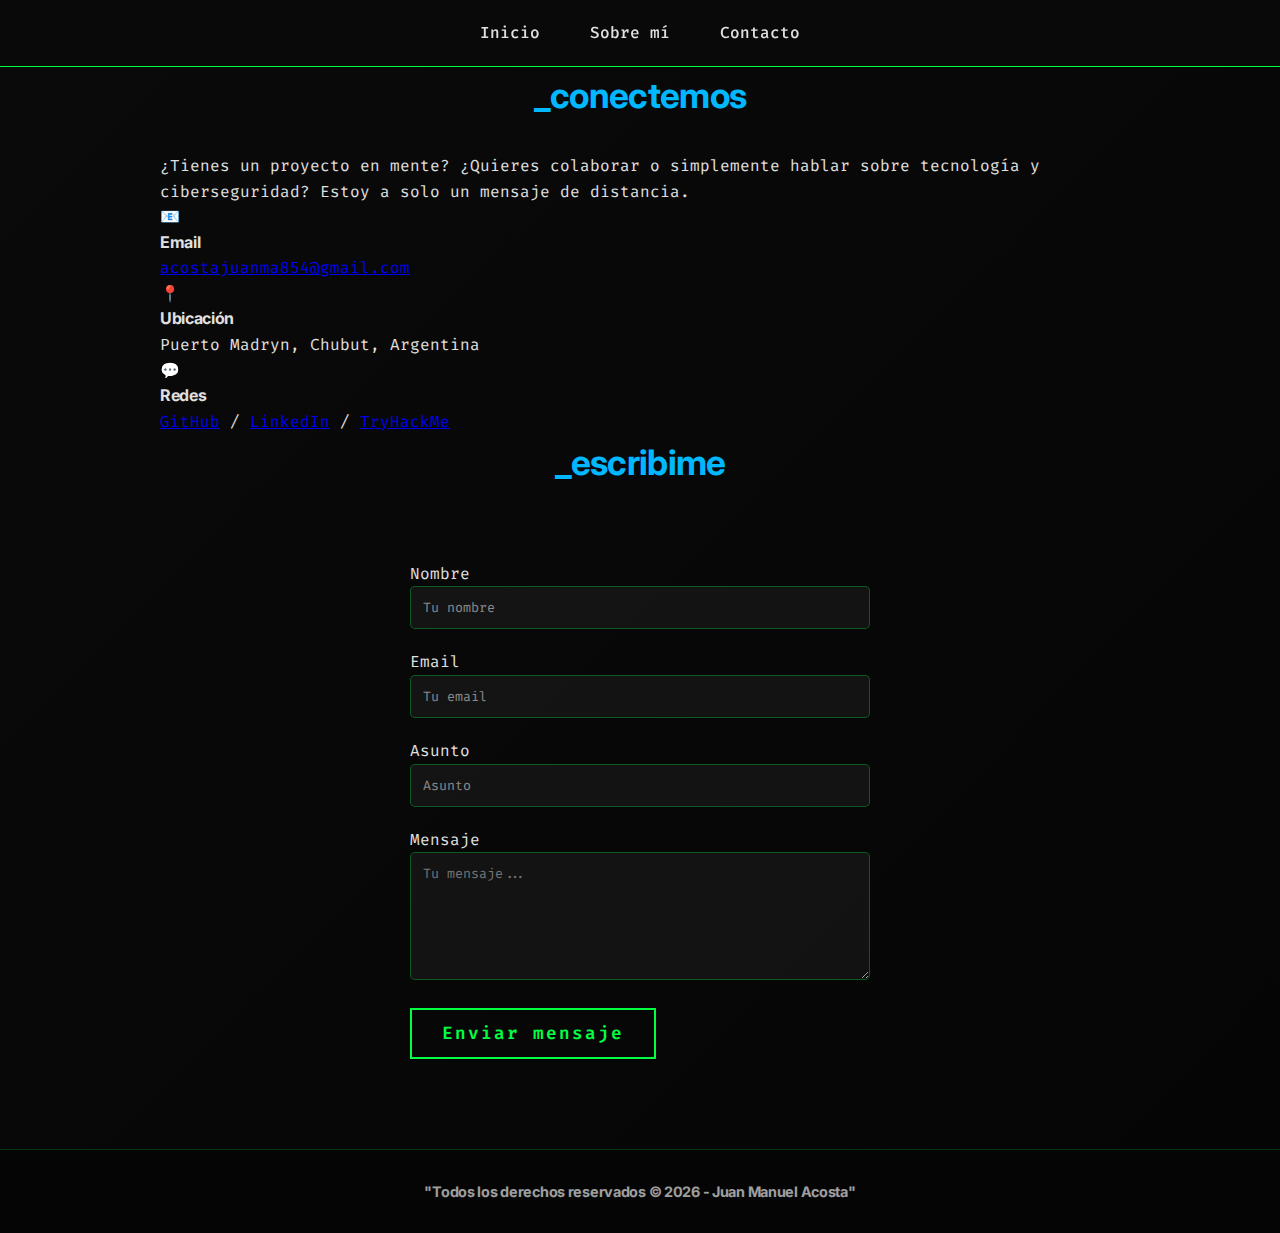
<file: public/contac.html>
<!DOCTYPE html>
<html lang="es">
<head>
    <meta charset="UTF-8">
    <meta name="viewport" content="width=device-width, initial-scale=1.0">
    <title>Contacto - Juan Acosta</title>
    <link rel="preconnect" href="https://fonts.googleapis.com">
    <link rel="preconnect" href="https://fonts.gstatic.com" crossorigin>
    <link href="https://fonts.googleapis.com/css2?family=Fira+Code:wght@300;400;600&family=Inter:wght@400;600;700&display=swap" rel="stylesheet">
    <link rel="stylesheet" href="../css/styles.css">
</head>
<body>
    <header>
        <nav aria-label="Main navigation">
            <a href="../index.html" class="nav-link">Inicio</a>
            <a href="sobremi.html" class="nav-link">Sobre mí</a>
            <a href="contac.html" class="nav-link active" aria-current="page">Contacto</a>
        </nav>
    </header>

    <main id="contacto-main">
        <div class="container contacto-wrapper">
            <div class="contacto-info">
                <h2>_conectemos</h2>
                <p class="texto-lead">¿Tienes un proyecto en mente? ¿Quieres colaborar o simplemente hablar sobre tecnología y ciberseguridad? Estoy a solo un mensaje de distancia.</p>
                
                <div class="info-item">
                    <span class="info-icon">📧</span>
                    <div>
                        <h4>Email</h4>
                        <a href="acostajuanma854@gmail.com">acostajuanma854@gmail.com</a>
                    </div>
                </div>
                <div class="info-item">
                    <span class="info-icon">📍</span>
                    <div>
                        <h4>Ubicación</h4>
                        <p>Puerto Madryn, Chubut, Argentina</p>
                    </div>
                </div>
                <div class="info-item">
                    <span class="info-icon">💬</span>
                    <div>
                        <h4>Redes</h4>
                        <div class="social-links-contact">
                            <a href="https://github.com/Juanmaacosta1" target="_blank" aria-label="GitHub">GitHub</a> /
                            <a href="https://www.linkedin.com/in/juan-acosta-a304b1283/" target="_blank" aria-label="LinkedIn">LinkedIn</a> /
                            <a href="https://tryhackme.com/p/acostajuanma854" target="_blank" aria-label="TryHackMe">TryHackMe</a>
                        </div>
                    </div>
                </div>
            </div>

            <div class="contacto-formulario">
                <h2>_escribime</h2>
                <form class="form" action="#" method="POST">
                    <div class="input-group">
                        <label for="nombre" class="sr-only">Nombre</label>
                        <input type="text" id="nombre" name="nombre" placeholder="Tu nombre" required>
                    </div>
                    <div class="input-group">
                        <label for="email" class="sr-only">Email</label>
                        <input type="email" id="email" name="email" placeholder="Tu email" required>
                    </div>
                    <div class="input-group">
                        <label for="asunto" class="sr-only">Asunto</label>
                        <input type="text" id="asunto" name="asunto" placeholder="Asunto">
                    </div>
                    <div class="input-group">
                        <label for="mensaje" class="sr-only">Mensaje</label>
                        <textarea id="mensaje" name="mensaje" rows="6" placeholder="Tu mensaje..." required></textarea>
                    </div>
                    <button type="submit" class="button">Enviar mensaje</button>
                </form>
            </div>
        </div>
    </main>

    <footer>
        <h4>"Todos los derechos reservados © 2026 - Juan Manuel Acosta"</h4>
    </footer>
</body>
</html>
</file>
<file: css/styles.css>
/* styles.css - Versión mejorada */

/* ===== VARIABLES ===== */
:root {
    --primary: #00ff41;      /* Verde matrix/terminal */
    --secondary: #00b8ff;    /* Azul neón */
    --dark: #0a0a0a;
    --darker: #050505;
    --light: #f0f0f0;
    --gray: #1a1a1a;
    --text: #e0e0e0;
    --accent: #ff003c;       /* Rojo para alertas/seguridad */
}

/* ===== RESET Y BASE ===== */
* {
    margin: 0;
    padding: 0;
    box-sizing: border-box;
}

body {
    font-family: 'Fira Code', 'Courier New', monospace;
    background: linear-gradient(135deg, var(--dark), var(--darker));
    color: var(--text);
    line-height: 1.6;
}

/* ===== TIPOGRAFÍA ===== */
h1, h2, h3, h4 {
    font-family: 'Inter', sans-serif;
    letter-spacing: -0.02em;
}

h1 {
    text-align: center;
    color: var(--primary);
    margin: 20px 0;
    font-size: 2.5em;
    text-shadow: 0 0 10px rgba(0, 255, 65, 0.5);
    position: relative;
}

h1::after {
    content: '';
    display: block;
    width: 100px;
    height: 3px;
    background: linear-gradient(90deg, transparent, var(--primary), transparent);
    margin: 10px auto;
}

h2 {
    color: var(--secondary);
    font-size: 2.2em;
    margin-bottom: 30px;
    text-align: center;
    position: relative;
}

/* ===== HEADER Y NAVEGACIÓN ===== */
header {
    background: rgba(10, 10, 10, 0.95);
    backdrop-filter: blur(10px);
    position: sticky;
    top: 0;
    z-index: 1000;
    border-bottom: 1px solid var(--primary);
    padding: 15px;
}

nav {
    display: flex;
    justify-content: center;
    gap: 30px;
    max-width: 1200px;
    margin: 0 auto;
}

.nav-link {
    color: var(--text);
    text-decoration: none;
    font-weight: 500;
    padding: 5px 10px;
    position: relative;
    transition: color 0.3s;
}

.nav-link::before {
    content: '[';
    position: absolute;
    left: -5px;
    opacity: 0;
    transition: opacity 0.3s;
    color: var(--primary);
}

.nav-link::after {
    content: ']';
    position: absolute;
    right: -5px;
    opacity: 0;
    transition: opacity 0.3s;
    color: var(--primary);
}

.nav-link:hover {
    color: var(--primary);
}

.nav-link:hover::before,
.nav-link:hover::after {
    opacity: 1;
}

/* ===== HERO SECTION ===== */
#hero {
    min-height: 80vh;
    display: flex;
    flex-direction: column;
    justify-content: center;
    align-items: center;
    text-align: center;
    background: linear-gradient(rgba(0,0,0,0.8), rgba(0,0,0,0.8)), 
                url('img/cyber-bg.jpg') center/cover fixed;
    position: relative;
    overflow: hidden;
}

#hero::before {
    content: '';
    position: absolute;
    top: 0;
    left: 0;
    right: 0;
    bottom: 0;
    background: repeating-linear-gradient(
        0deg,
        rgba(0, 255, 65, 0.03) 0px,
        rgba(0, 255, 65, 0.03) 2px,
        transparent 2px,
        transparent 4px
    );
    pointer-events: none;
}

#hero h2 {
    font-size: 3em;
    margin-bottom: 20px;
    animation: glitch 3s infinite;
}

#hero h3 {
    color: var(--text);
    font-size: 1.5em;
    margin-bottom: 30px;
    font-family: 'Fira Code', monospace;
}

.typing-text {
    border-right: 3px solid var(--primary);
    white-space: nowrap;
    overflow: hidden;
    animation: typing 3.5s steps(40, end), blink-caret 0.75s step-end infinite;
}

/* ===== BOTONES ===== */
button {
    background: transparent;
    color: var(--primary);
    border: 2px solid var(--primary);
    padding: 12px 30px;
    font-size: 1.1em;
    font-weight: 600;
    cursor: pointer;
    position: relative;
    overflow: hidden;
    transition: all 0.3s;
    font-family: 'Fira Code', monospace;
    letter-spacing: 2px;
}

button:hover {
    background: var(--primary);
    color: var(--dark);
    box-shadow: 0 0 20px rgba(0, 255, 65, 0.5);
}

button::before {
    content: '';
    position: absolute;
    top: 0;
    left: -100%;
    width: 100%;
    height: 100%;
    background: linear-gradient(90deg, transparent, rgba(255,255,255,0.2), transparent);
    transition: left 0.5s;
}

button:hover::before {
    left: 100%;
}

/* ===== SERVICIOS ===== */
#mis-servicios {
    padding: 80px 0;
    background: var(--darker);
}

.conta {
    max-width: 1200px;
    margin: 0 auto;
    display: grid;
    grid-template-columns: repeat(auto-fit, minmax(300px, 1fr));
    gap: 30px;
    padding: 0 20px;
}

.servicio {
    background: rgba(255, 255, 255, 0.05);
    border-radius: 10px;
    overflow: hidden;
    border: 1px solid rgba(0, 255, 65, 0.2);
    transition: transform 0.3s, box-shadow 0.3s;
}

.servicio:hover {
    transform: translateY(-5px);
    box-shadow: 0 10px 30px rgba(0, 255, 65, 0.2);
    border-color: var(--primary);
}

.servicio img {
    width: 100%;
    height: 200px;
    object-fit: cover;
    filter: grayscale(50%);
    transition: filter 0.3s;
}

.servicio:hover img {
    filter: grayscale(0%);
}

.contenido-servicio {
    padding: 20px;
}

.contenido-servicio h4 {
    color: var(--secondary);
    font-size: 1.4em;
    margin-bottom: 15px;
}

.contenido-servicio p {
    color: var(--text);
    font-size: 0.95em;
    opacity: 0.9;
}

/* ===== SOBRE MÍ ===== */
#sobre-mi {
    padding: 80px 0;
    background: var(--dark);
}

.container {
    max-width: 1000px;
    margin: 0 auto;
    padding: 0 20px;
}

.foto-redonda {
    width: 200px;
    height: 200px;
    border-radius: 50%;
    border: 4px solid var(--primary);
    box-shadow: 0 0 30px rgba(0, 255, 65, 0.3);
    margin: 30px auto;
    display: block;
    object-fit: cover;
}

.flex-container {
    display: flex;
    justify-content: center;
    align-items: center;
    gap: 10px;
    margin: 20px 0;
}

.ubicacion-icono {
    width: 30px;
    height: 30px;
    filter: invert(1) brightness(1.5);
}

/* ===== SKILLS / HABILIDADES ===== */
.skills-container {
    display: grid;
    grid-template-columns: repeat(auto-fit, minmax(150px, 1fr));
    gap: 20px;
    margin: 40px 0;
}

.skill-category {
    background: rgba(0, 255, 65, 0.05);
    padding: 20px;
    border-radius: 10px;
    border-left: 3px solid var(--primary);
}

.skill-category h4 {
    color: var(--secondary);
    margin-bottom: 15px;
    font-size: 1.2em;
}

.skill-category ul {
    list-style: none;
}

.skill-category li {
    margin: 10px 0;
    padding-left: 20px;
    position: relative;
}

.skill-category li::before {
    content: '>';
    position: absolute;
    left: 0;
    color: var(--primary);
}

/* ===== ENLACES SOCIALES ===== */
.contenedor {
    display: flex;
    justify-content: center;
    gap: 50px;
    margin: 40px 0;
}

.image-text-container {
    text-align: center;
}

.image-text-container img {
    width: 50px;
    height: 50px;
    filter: invert(1);
    transition: all 0.3s;
    margin-bottom: 10px;
}

.image-text-container:hover img {
    transform: scale(1.2);
    filter: invert(1) sepia(1) saturate(10000%) hue-rotate(100deg);
}

.image-text-container a {
    color: var(--text);
    text-decoration: none;
    transition: color 0.3s;
}

.image-text-container:hover a {
    color: var(--primary);
}

/* ===== FORMULARIO ===== */
.form {
    max-width: 500px;
    margin: 0 auto;
    padding: 40px 20px;
}

.input-group {
    margin-bottom: 20px;
}

.input-group input,
.input-group textarea {
    width: 100%;
    padding: 12px;
    background: rgba(255, 255, 255, 0.05);
    border: 1px solid rgba(0, 255, 65, 0.3);
    color: var(--text);
    font-family: 'Fira Code', monospace;
    border-radius: 5px;
    transition: all 0.3s;
}

.input-group input:focus,
.input-group textarea:focus {
    outline: none;
    border-color: var(--primary);
    box-shadow: 0 0 10px rgba(0, 255, 65, 0.3);
}

.input-group input::placeholder {
    color: rgba(255, 255, 255, 0.5);
}

/* ===== ANIMACIONES ===== */
@keyframes glitch {
    0%, 100% { transform: none; opacity: 1; }
    7% { transform: skew(-0.5deg, -0.9deg); opacity: 0.75; }
    10% { transform: none; opacity: 1; }
    27% { transform: none; opacity: 1; }
    30% { transform: skew(0.8deg, -0.1deg); opacity: 0.75; }
    35% { transform: none; opacity: 1; }
    52% { transform: none; opacity: 1; }
    55% { transform: skew(-1deg, 0.2deg); opacity: 0.75; }
    50% { transform: none; opacity: 1; }
    72% { transform: none; opacity: 1; }
    75% { transform: skew(0.4deg, 1deg); opacity: 0.75; }
    80% { transform: none; opacity: 1; }
    95% { transform: none; opacity: 1; }
    97% { transform: skew(0.2deg, -0.3deg); opacity: 0.75; }
}

@keyframes typing {
    from { width: 0; }
    to { width: 100%; }
}

@keyframes blink-caret {
    from, to { border-color: transparent; }
    50% { border-color: var(--primary); }
}

/* ===== FOOTER ===== */
footer {
    background: var(--darker);
    padding: 30px;
    text-align: center;
    border-top: 1px solid rgba(0, 255, 65, 0.2);
    margin-top: 50px;
}

footer h4 {
    color: var(--text);
    font-size: 0.9em;
    opacity: 0.7;
}

/* ===== RESPONSIVE ===== */
@media (max-width: 768px) {
    h1 { font-size: 2em; }
    h2 { font-size: 1.8em; }
    
    nav { gap: 15px; }
    
    .conta { grid-template-columns: 1fr; }
    
    #hero h2 { font-size: 2em; }
    
    .skills-container { grid-template-columns: 1fr; }
}

@media (max-width: 480px) {
    nav {
        flex-direction: column;
        align-items: center;
        gap: 10px;
    }
    
    .contenedor {
        flex-direction: column;
        gap: 20px;
    }
    
    h1 { font-size: 1.5em; }
}
/* ===== ESTILOS PARA CERTIFICACIONES ===== */
.cert-grid-modern {
    display: grid;
    grid-template-columns: repeat(auto-fit, minmax(350px, 1fr));
    gap: 30px;
    margin: 40px 0;
}

.cert-card-premium {
    background: linear-gradient(145deg, rgba(0,255,65,0.03), rgba(0,0,0,0.8));
    border: 1px solid rgba(0, 255, 65, 0.2);
    border-radius: 15px;
    overflow: hidden;
    transition: all 0.4s cubic-bezier(0.175, 0.885, 0.32, 1.275);
    position: relative;
    backdrop-filter: blur(5px);
    box-shadow: 0 10px 30px rgba(0, 0, 0, 0.5);
}

.cert-card-premium:hover {
    transform: translateY(-10px);
    border-color: var(--primary);
    box-shadow: 0 20px 40px rgba(0, 255, 65, 0.3);
}

.cert-card-premium::before {
    content: '';
    position: absolute;
    top: 0;
    left: 0;
    right: 0;
    height: 3px;
    background: linear-gradient(90deg, transparent, var(--primary), transparent);
}

.cert-image-container {
    position: relative;
    height: 180px;
    overflow: hidden;
    border-bottom: 1px solid rgba(0, 255, 65, 0.3);
}

.cert-image-container img {
    width: 100%;
    height: 100%;
    object-fit: cover;
    transition: transform 0.5s;
}

.cert-card-premium:hover .cert-image-container img {
    transform: scale(1.1);
}

.cert-badge-issuer {
    position: absolute;
    top: 15px;
    right: 15px;
    background: rgba(0, 0, 0, 0.9);
    color: var(--primary);
    padding: 5px 15px;
    border-radius: 20px;
    font-size: 0.8em;
    font-weight: 600;
    border: 1px solid var(--primary);
    backdrop-filter: blur(5px);
    z-index: 10;
}

.cert-content-premium {
    padding: 25px;
}

.cert-header-premium {
    display: flex;
    justify-content: space-between;
    align-items: center;
    margin-bottom: 10px;
}

.cert-header-premium h4 {
    color: var(--secondary);
    font-size: 1.3em;
    margin: 0;
}

.cert-year {
    color: var(--primary);
    font-family: 'Fira Code', monospace;
    font-size: 0.9em;
    padding: 3px 10px;
    background: rgba(0, 255, 65, 0.1);
    border-radius: 15px;
}

.cert-issuer-premium {
    color: var(--text);
    font-size: 0.95em;
    margin-bottom: 15px;
    opacity: 0.8;
    display: flex;
    align-items: center;
    gap: 5px;
}

.cert-issuer-premium::before {
    content: '🏢';
    margin-right: 5px;
}

.cert-description-premium {
    color: var(--text);
    font-size: 0.95em;
    line-height: 1.6;
    margin-bottom: 20px;
    opacity: 0.9;
    border-left: 2px solid var(--primary);
    padding-left: 15px;
}

.cert-skills-premium {
    display: flex;
    flex-wrap: wrap;
    gap: 8px;
    margin-bottom: 20px;
}

.skill-badge {
    background: rgba(0, 255, 65, 0.1);
    color: var(--primary);
    padding: 4px 12px;
    border-radius: 15px;
    font-size: 0.8em;
    font-family: 'Fira Code', monospace;
    border: 1px solid rgba(0, 255, 65, 0.3);
}

.cert-footer-premium {
    display: flex;
    justify-content: space-between;
    align-items: center;
    padding-top: 15px;
    border-top: 1px solid rgba(0, 255, 65, 0.2);
}

.cert-id-premium {
    font-size: 0.75em;
    color: rgba(255, 255, 255, 0.5);
    font-family: 'Fira Code', monospace;
}

.cert-links {
    display: flex;
    gap: 15px;
}

.cert-link-btn {
    color: var(--secondary);
    text-decoration: none;
    font-size: 0.9em;
    padding: 5px 10px;
    border-radius: 5px;
    transition: all 0.3s;
    background: rgba(0, 184, 255, 0.1);
}

.cert-link-btn:hover {
    background: var(--secondary);
    color: var(--dark);
}

.cert-link-pdf {
    color: var(--primary);
    text-decoration: none;
    font-size: 0.9em;
    padding: 5px 10px;
    border-radius: 5px;
    transition: all 0.3s;
    background: rgba(0, 255, 65, 0.1);
}

.cert-link-pdf:hover {
    background: var(--primary);
    color: var(--dark);
}

.stats-container {
    display: grid;
    grid-template-columns: repeat(3, 1fr);
    gap: 20px;
    margin: 50px 0 30px;
}

.stat-box {
    background: rgba(0, 255, 65, 0.05);
    border: 1px solid rgba(0, 255, 65, 0.2);
    border-radius: 10px;
    padding: 20px;
    text-align: center;
    transition: 0.3s;
}

.stat-box:hover {
    transform: translateY(-5px);
    border-color: var(--primary);
    box-shadow: 0 10px 20px rgba(0, 255, 65, 0.2);
}

.stat-number {
    color: var(--primary);
    font-size: 2.5em;
    font-weight: bold;
    font-family: 'Fira Code', monospace;
}

.stat-label {
    color: var(--text);
    font-size: 0.9em;
    margin-top: 5px;
}

.section-title-glow {
    color: var(--primary);
    font-size: 2.5em;
    text-align: center;
    margin-bottom: 20px;
    text-shadow: 0 0 10px var(--primary);
    position: relative;
}

.section-title-glow::after {
    content: '';
    display: block;
    width: 150px;
    height: 3px;
    background: linear-gradient(90deg, transparent, var(--primary), transparent);
    margin: 15px auto;
}

@media (max-width: 768px) {
    .cert-grid-modern {
        grid-template-columns: 1fr;
    }
    .stats-container {
        grid-template-columns: 1fr;
    }
    .section-title-glow {
        font-size: 2em;
    }
}
</file>
